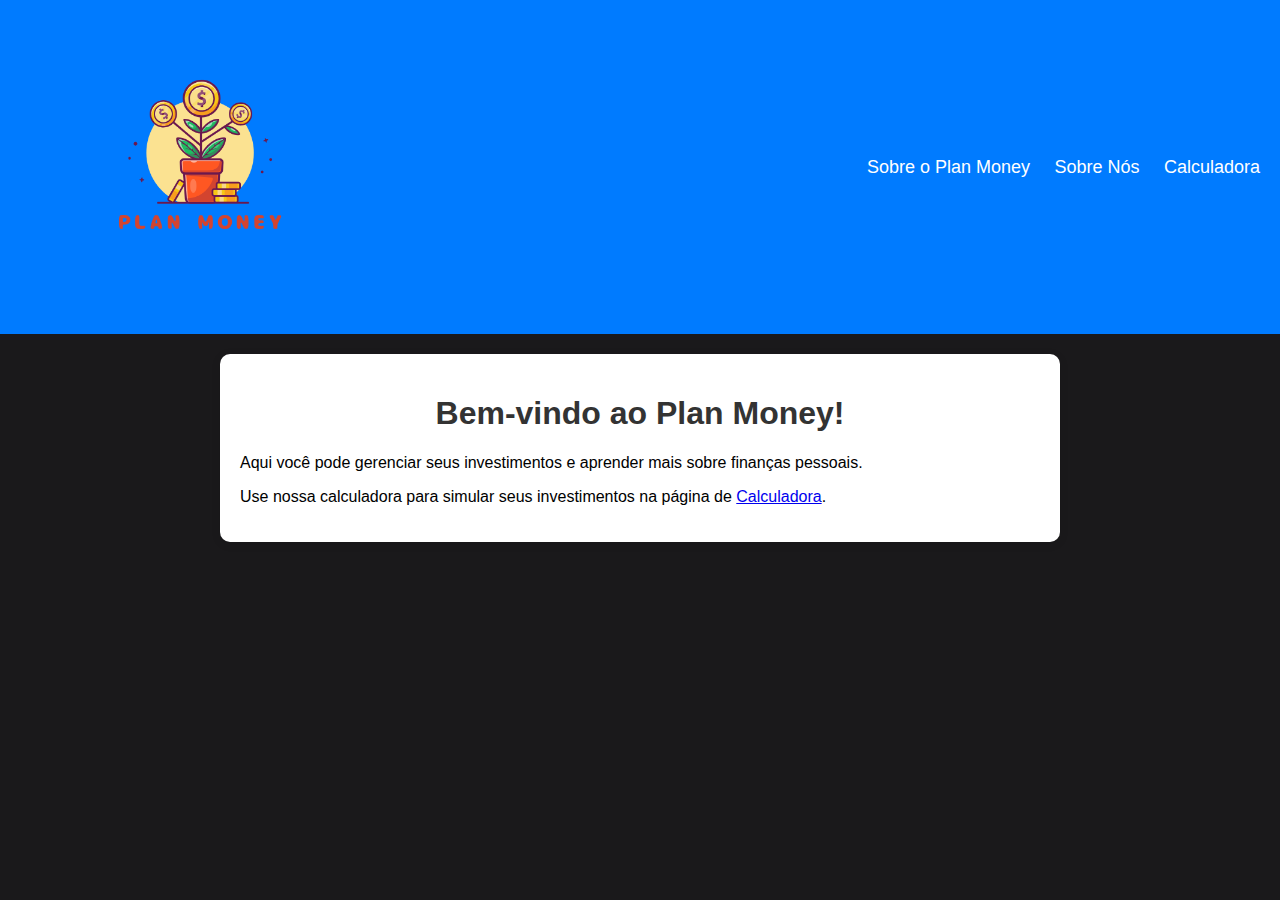
<file: index.html>
<!DOCTYPE html>
<html lang="pt-br">
<head>
    <meta charset="UTF-8">
    <meta name="viewport" content="width=device-width, initial-scale=1.0">
    <title>Sobre o Plan Money</title>
    <link rel="stylesheet" href="css/styles.css">
</head>
<body>
    <!-- Menu de navegação -->
    <nav>
        <div class="logo">
            <img src="PLAN MONEY.png" alt="Logo do Plan Money" />
        </div>
        <ul>
            <li><a href="index.html">Sobre o Plan Money</a></li>
            <li><a href="sobre.html">Sobre Nós</a></li>
            <li><a href="calculadora.html">Calculadora</a></li>
        </ul>
    </nav>

    <!-- Conteúdo da página inicial -->
    <div class="container">
        <h1>Bem-vindo ao Plan Money!</h1>
        <p>Aqui você pode gerenciar seus investimentos e aprender mais sobre finanças pessoais.</p>
        <p>Use nossa calculadora para simular seus investimentos na página de <a href="calculadora.html">Calculadora</a>.</p>
        <!-- Você pode adicionar mais conteúdo aqui, como informações sobre o site -->
    </div>
</body>
</html>
</file>
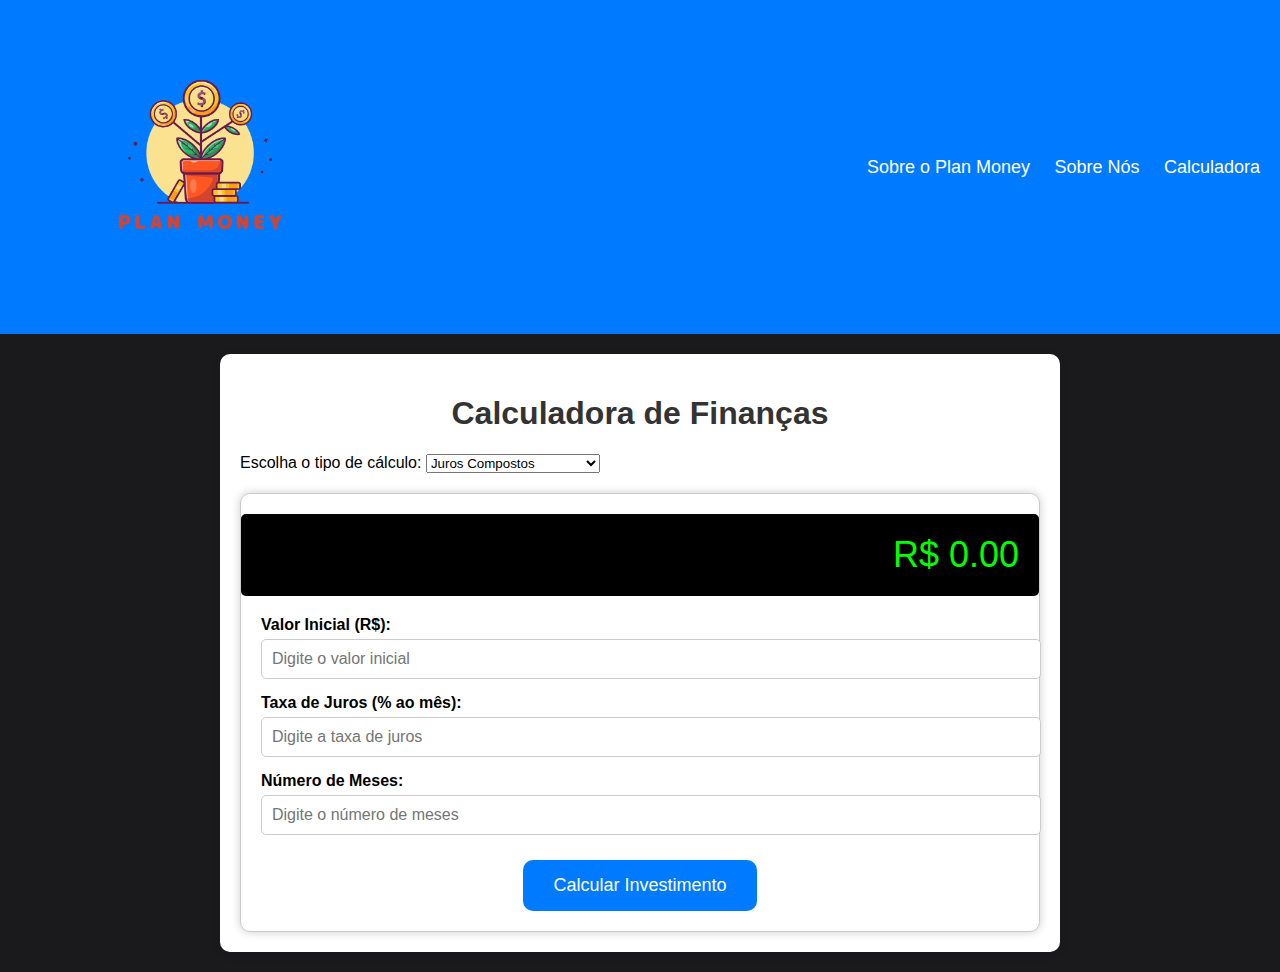
<file: calculadora.html>
<!DOCTYPE html>
<html lang="pt-br">
<head>
    <meta charset="UTF-8">
    <meta name="viewport" content="width=device-width, initial-scale=1.0">
    <title>Calculadora - Plan Money</title>
    <link rel="stylesheet" href="css/styles.css">
</head>
<body>
    <!-- Menu de navegação -->
    <nav>
        <div class="logo">
            <img src="PLAN MONEY.png" alt="Logo do Plan Money" />
        </div>
        <ul>
            <li><a href="index.html">Sobre o Plan Money</a></li>
            <li><a href="sobre.html">Sobre Nós</a></li>
            <li><a href="calculadora.html">Calculadora</a></li>
        </ul>
    </nav>

    <!-- Conteúdo da página da calculadora -->
    <div class="container">
        <h1>Calculadora de Finanças</h1>
        
        <label for="tipo-calculadora">Escolha o tipo de cálculo:</label>
        <select id="tipo-calculadora" onchange="toggleCalculator()">
            <option value="juros">Juros Compostos</option>
            <option value="mensal">Investimento Mensal</option>
            <option value="orcamento">Planejador de Orçamento</option> <!-- Nova opção -->
        </select>

        <div class="calculator" id="juros-calculator">
            <div class="display" id="resultado-display">R$ 0.00</div>

            <div class="input-group">
                <label for="valor-inicial">Valor Inicial (R$):</label>
                <input type="number" id="valor-inicial" placeholder="Digite o valor inicial" />
            </div>

            <div class="input-group">
                <label for="taxa-juros">Taxa de Juros (% ao mês):</label>
                <input type="number" id="taxa-juros" placeholder="Digite a taxa de juros" />
            </div>

            <div class="input-group">
                <label for="numero-meses">Número de Meses:</label>
                <input type="number" id="numero-meses" placeholder="Digite o número de meses" />
            </div>

            <button class="button" onclick="calcularJuros()">Calcular Investimento</button>
        </div>

        <div class="calculator" id="mensal-calculator" style="display:none;">
            <div class="display" id="resultado-mensal-display">R$ 0.00</div>

            <div class="input-group">
                <label for="valor-mensal">Valor Mensal (R$):</label>
                <input type="number" id="valor-mensal" placeholder="Digite o valor mensal" />
            </div>

            <div class="input-group">
                <label for="taxa-mensal">Taxa de Juros (% ao mês):</label>
                <input type="number" id="taxa-mensal" placeholder="Digite a taxa de juros" />
            </div>

            <div class="input-group">
                <label for="numero-meses-mensal">Número de Meses:</label>
                <input type="number" id="numero-meses-mensal" placeholder="Digite o número de meses" />
            </div>

            <button class="button" onclick="calcularInvestimentoMensal()">Calcular Total</button>
        </div>

        <!-- Planejador de Orçamento -->
        <div class="calculator" id="orcamento-calculator" style="display:none;">
            <h2>Planejador de Orçamento</h2>
            <div class="display" id="resultado-orcamento-display">R$ 0.00</div> <!-- Moved display up -->

            <div class="input-group">
                <label for="renda-mensal">Renda Mensal (R$):</label>
                <input type="number" id="renda-mensal" placeholder="Digite sua renda mensal" />
            </div>

            <div class="input-group">
                <label for="despesas-fixas">Despesas Fixas (R$):</label>
                <input type="number" id="despesas-fixas" placeholder="Digite suas despesas fixas" />
            </div>

            <div class="input-group">
                <label for="despesas-variaveis">Despesas Variáveis (R$):</label>
                <input type="number" id="despesas-variaveis" placeholder="Digite suas despesas variáveis" />
            </div>

            <button class="button" onclick="calcularOrcamento()">Calcular Orçamento</button>
        </div>
    </div>

    <script src="js/script.js"></script>
</body>
</html>
</file>
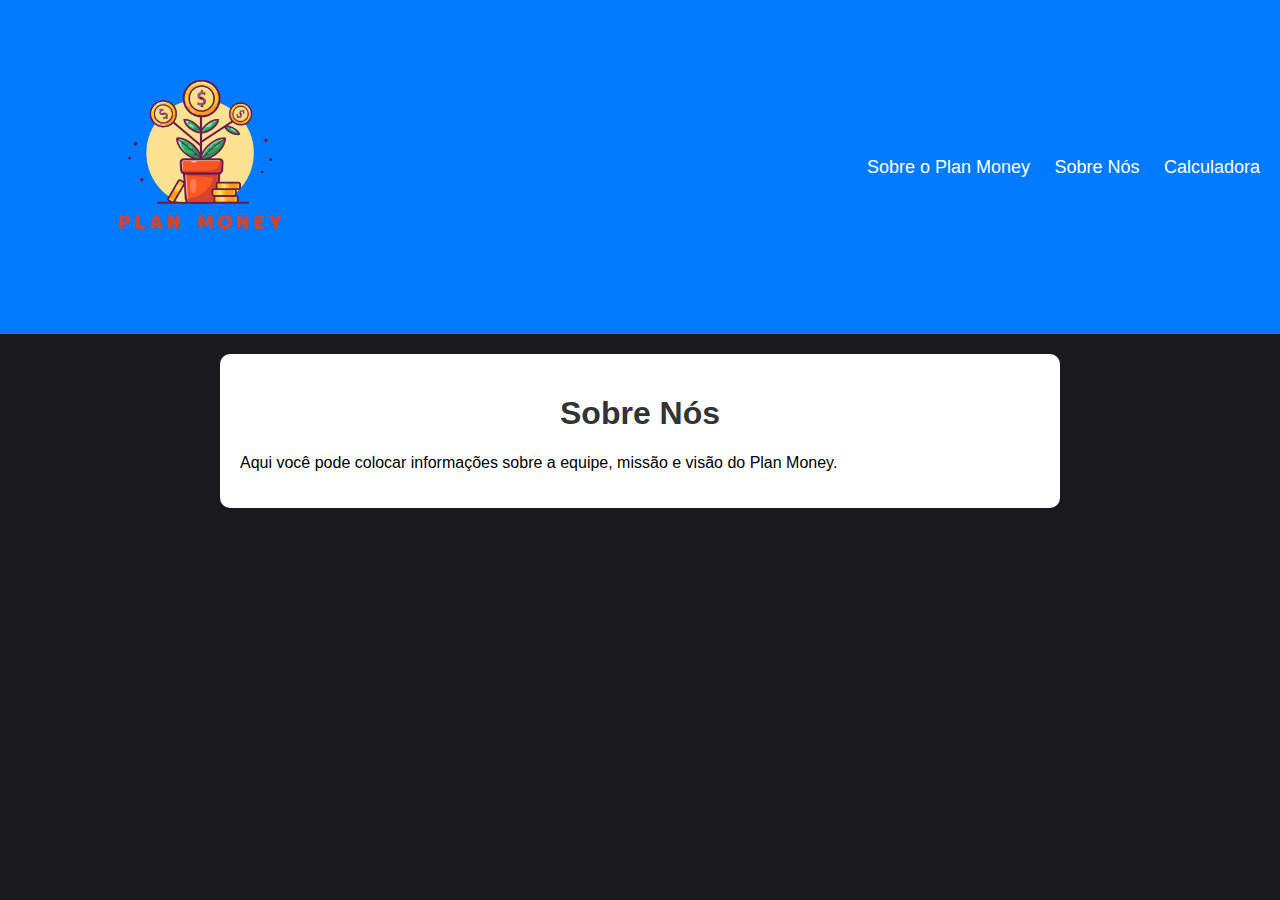
<file: sobre.html>
<!DOCTYPE html>
<html lang="pt-br">
<head>
    <meta charset="UTF-8">
    <meta name="viewport" content="width=device-width, initial-scale=1.0">
    <title>Sobre Nós - Plan Money</title>
    <link rel="stylesheet" href="css/styles.css">
</head>
<body>
    <!-- Menu de navegação -->
    <nav>
        <div class="logo">
            <img src="PLAN MONEY.png" alt="Logo do Plan Money" />
        </div>
        <ul>
            <li><a href="index.html">Sobre o Plan Money</a></li>
            <li><a href="sobre.html">Sobre Nós</a></li>
            <li><a href="calculadora.html">Calculadora</a></li>
        </ul>
    </nav>

    <!-- Conteúdo da página sobre nós -->
    <div class="container">
        <h1>Sobre Nós</h1>
        <p>Aqui você pode colocar informações sobre a equipe, missão e visão do Plan Money.</p>
    </div>

    <script src="js/script.js"></script>
</body>
</html>
</file>
<file: css/styles.css>
/* CSS compartilhado para todas as páginas */
body {
    font-family: 'Arial', sans-serif;
    background-color: #1a191b; /* Cor de fundo do site */
    margin: 0;
    padding: 0;
}

nav {
    background-color: #007bff; /* Cor de fundo do menu */
    padding: 10px 0; /* Padding superior e inferior */
    display: flex; /* Flexbox para organizar a logo e os links */
    align-items: center; /* Alinha itens verticalmente no centro */
    justify-content: space-between; /* Espaço entre logo e links */
}

nav ul {
    list-style: none;
    text-align: center;
    padding: 0;
    margin: 0;
}

nav ul li {
    display: inline;
    margin-right: 20px;
}

nav ul li a {
    color: white;
    text-decoration: none;
    font-size: 18px;
    transition: color 0.3s ease; /* Transição suave para hover */
}

nav ul li a:hover {
    color: #ffc107; /* Cor ao passar o mouse */
}

.container {
    padding: 20px;
    max-width: 800px;
    margin: 20px auto;
    background-color: white; /* Fundo da caixa de conteúdo */
    border-radius: 10px;
    box-shadow: 0 2px 10px rgba(0, 0, 0, 0.1);
}

h1 {
    text-align: center;
    color: #333;
}

/* Estilos para a calculadora */
.calculator {
    border: 1px solid #ccc;
    border-radius: 10px;
    padding: 20px;
    margin-top: 20px;
    background-color: white; /* Fundo da calculadora */
    box-shadow: 0 0 10px rgba(0, 0, 0, 0.2); /* Sombra da calculadora */
    display: flex;
    flex-direction: column;
    align-items: center;
}

/* Estilo do visor da calculadora */
.display {
    background-color: #000; /* Fundo preto para o visor */
    color: #0f0; /* Texto verde como em calculadoras */
    font-size: 36px; /* Tamanho do texto no visor */
    padding: 20px;
    text-align: right; /* Alinhamento à direita */
    border-radius: 5px;
    margin-bottom: 20px;
    width: 100%; /* Largura total do visor */
}

/* Estilo dos grupos de entrada */
.input-group {
    margin-bottom: 15px; /* Espaçamento entre os grupos de entrada */
    width: 100%; /* Largura total do grupo de entrada */
}

.input-group label {
    display: block; /* Faz com que o label fique em linha própria */
    margin-bottom: 5px; /* Espaçamento entre o label e o input */
    font-weight: bold; /* Deixa o texto do label em negrito */
}

.input-group input {
    width: 100%; /* Largura total do campo de entrada */
    padding: 10px; /* Espaçamento interno */
    border: 1px solid #ccc; /* Borda do campo de entrada */
    border-radius: 5px; /* Bordas arredondadas */
    font-size: 16px; /* Tamanho da fonte */
    transition: border-color 0.3s; /* Transição suave para a cor da borda */
}

.input-group input:focus {
    border-color: #007bff; /* Cor da borda quando em foco */
    outline: none; /* Remove a borda padrão */
}

/* Estilos dos botões */
.button {
    background-color: #007bff; /* Cor do botão */
    color: white;
    border: none;
    border-radius: 10px; /* Bordas arredondadas */
    padding: 15px 30px; /* Tamanho do botão */
    margin-top: 10px; /* Espaçamento entre os botões */
    cursor: pointer;
    transition: background-color 0.3s ease; /* Transição suave para hover */
    font-size: 18px; /* Aumenta o tamanho do texto */
}

.button:hover {
    background-color: #0056b3; /* Cor ao passar o mouse */
}

button:active {
    background-color: #004494; /* Cor ao clicar no botão */
}
nav {
    background-color: #007bff; /* Cor de fundo do menu */
    padding: 15px 0;
    display: flex; /* Flexbox para organizar a logo e os links */
    align-items: center; /* Alinha itens verticalmente no centro */
    justify-content: space-between; /* Espaço entre logo e links */
}

.logo img {
    height: 300px; /* Ajuste a altura da logo conforme necessário */
    margin-left: 50px; /* Espaço à esquerda da logo */
}

nav ul {
    list-style: none;
    text-align: center;
    padding: 0;
    margin: 0;
}

nav ul li {
    display: inline;
    margin-right: 20px;
}

nav ul li a {
    color: white;
    text-decoration: none;
    font-size: 18px;
    transition: color 0.3s ease; /* Transição suave para hover */
}
</file>
